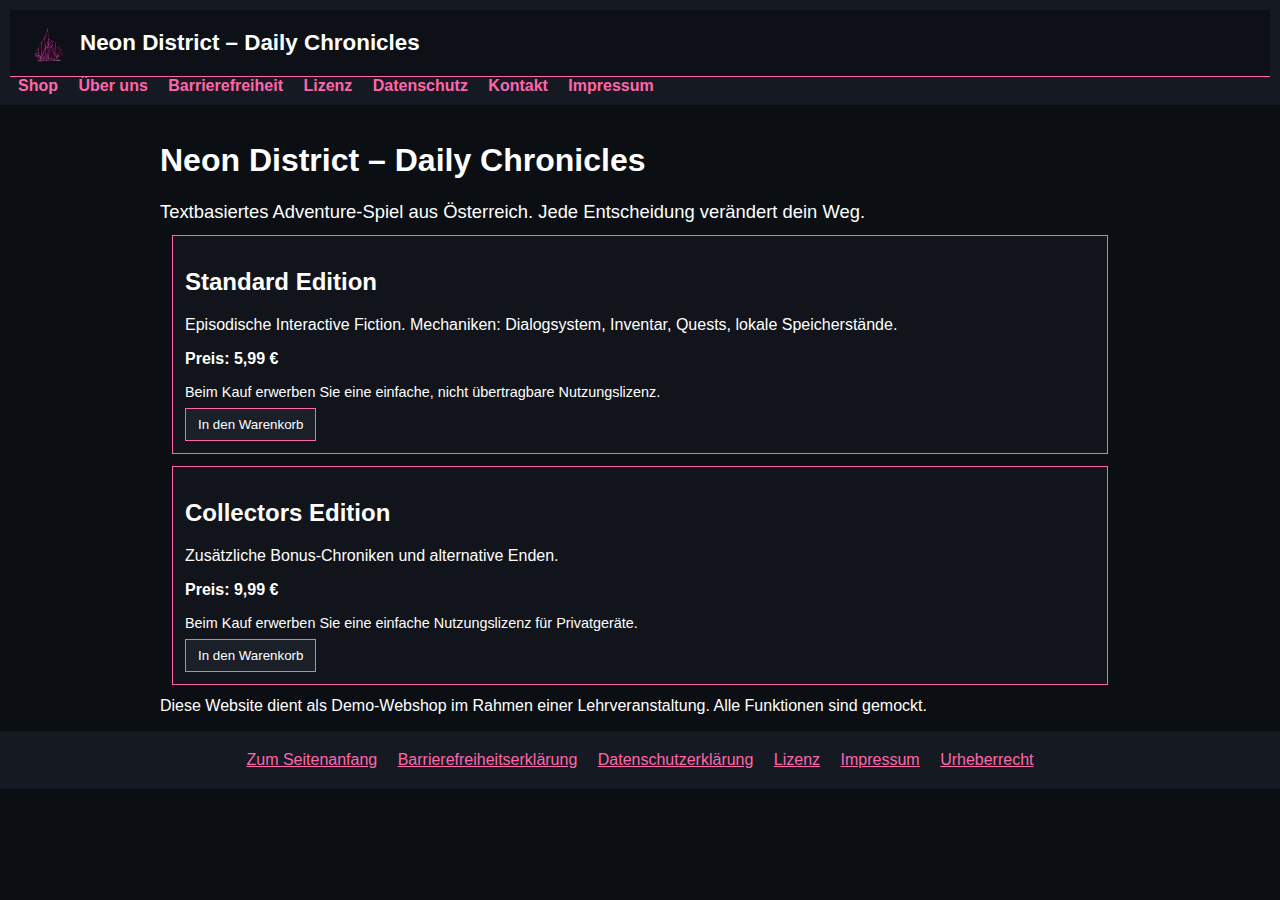
<file: index.html>
<!DOCTYPE html>
<html lang="de">
<head>
<meta charset="utf-8">
<meta name="viewport" content="width=device-width, initial-scale=1">
<title>Neon District – Daily Chronicles</title>
<link rel="stylesheet" href="css/style.css">
</head>

<body>

<header>

  <div class="title-bar" aria-label="Website Titelbereich">
     <img src="images/icon.png" alt="Logo Obstacle Neon Polygon">
     <span class="site-title">Neon District – Daily Chronicles</span>
  </div>

  <nav aria-label="Hauptnavigation">
    <a href="index.html">Shop</a>
    <a href="about.html">Über uns</a>
    <a href="barrierefreiheit.html">Barrierefreiheit</a>
    <a href="license.html">Lizenz</a>
    <a href="datenschutz.html">Datenschutz</a>
    <a href="kontakt.html">Kontakt</a>
    <a href="impressum.html">Impressum</a>
  </nav>

</header>

<main id="content">

<section>
  <h1>Neon District – Daily Chronicles</h1>

  <p class="lead">
    Textbasiertes Adventure-Spiel aus Österreich.  
    Jede Entscheidung verändert dein Weg.
  </p>
</section>

<section>
  <article class="product-card" aria-labelledby="prod1">
    <h2 id="prod1">Standard Edition</h2>

    <p>
      Episodische Interactive Fiction.  
      Mechaniken: Dialogsystem, Inventar, Quests, lokale Speicherstände.
    </p>

    <p class="price">Preis: 5,99 €</p>

    <p class="license-note">
      Beim Kauf erwerben Sie eine einfache, nicht übertragbare Nutzungslizenz.
    </p>

    <button aria-label="Neon District Standard Edition in den Warenkorb">
      In den Warenkorb
    </button>
  </article>

  <article class="product-card" aria-labelledby="prod2">
    <h2 id="prod2">Collectors Edition</h2>

    <p>
      Zusätzliche Bonus-Chroniken und alternative Enden.
    </p>

    <p class="price">Preis: 9,99 €</p>

    <p class="license-note">
      Beim Kauf erwerben Sie eine einfache Nutzungslizenz für Privatgeräte.
    </p>

    <button aria-label="Neon District Collector Edition in den Warenkorb">
      In den Warenkorb
    </button>
  </article>

</section>
Diese Website dient als Demo-Webshop im Rahmen einer Lehrveranstaltung. Alle Funktionen sind gemockt.

</main>

<footer>
  <a href="#content">Zum Seitenanfang</a>
  <a href="barrierefreiheit.html">Barrierefreiheitserklärung</a>
  <a href="datenschutz.html">Datenschutzerklärung</a>
  <a href="license.html">Lizenz</a>
  <a href="impressum.html">Impressum</a>
  <a href="urheberrecht.html">Urheberrecht</a>
</footer>

</body>
</html>
</file>
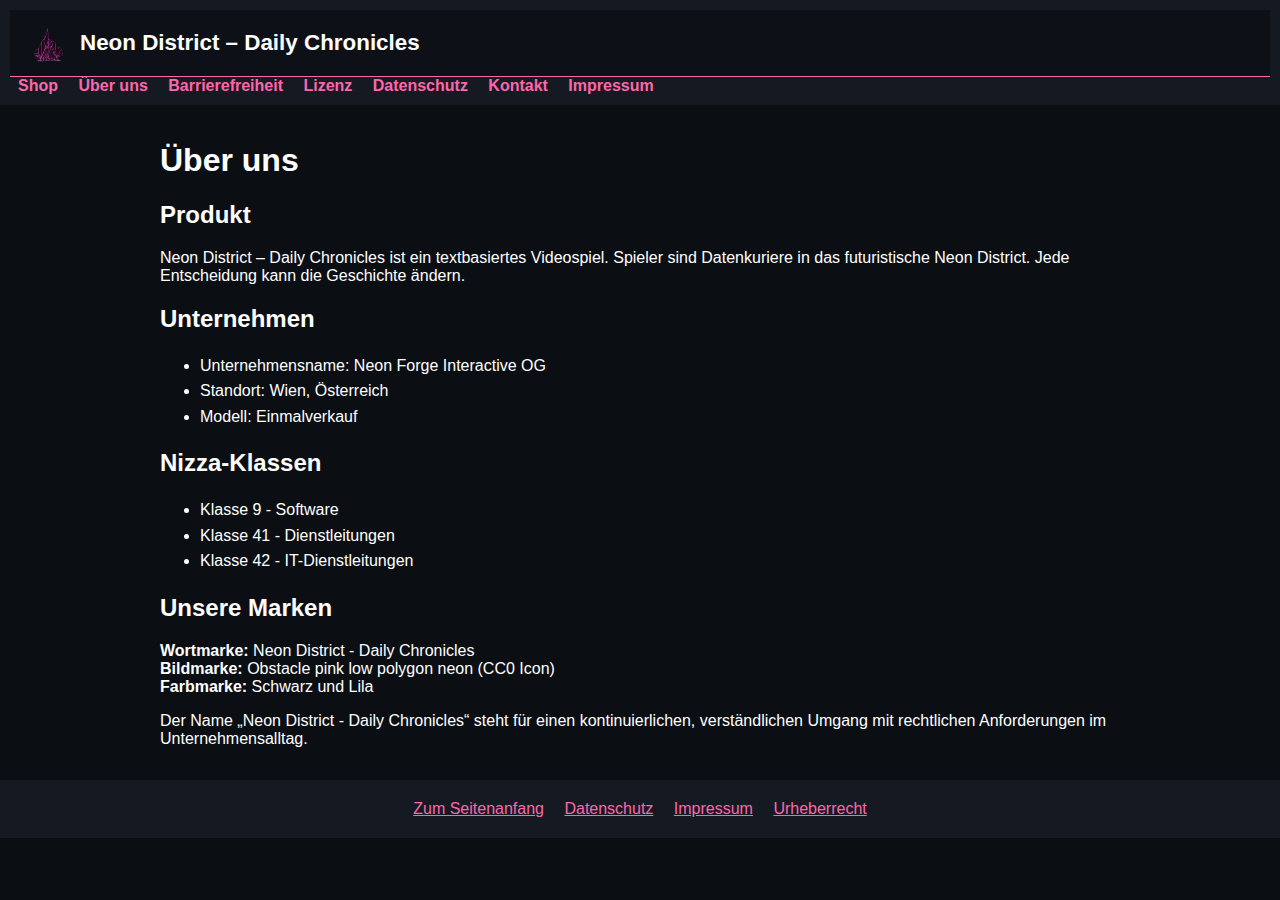
<file: about.html>
<!DOCTYPE html>
<html lang="de">
<head>
<meta charset="utf-8">
<meta name="viewport" content="width=device-width, initial-scale=1">
<title>About Us</title>
<link rel="stylesheet" href="css/style.css">
</head>

<body>

<header>

  <div class="title-bar" aria-label="Website Titelbereich">
     <img src="images/icon.png" alt="Logo Hindernis Neon Polygon">
     <span class="site-title">Neon District – Daily Chronicles</span>
  </div>

  <nav aria-label="Hauptnavigation">
    <a href="index.html">Shop</a>
    <a href="about.html">Über uns</a>
    <a href="barrierefreiheit.html">Barrierefreiheit</a>
    <a href="license.html">Lizenz</a>
    <a href="datenschutz.html">Datenschutz</a>
    <a href="kontakt.html">Kontakt</a>
    <a href="impressum.html">Impressum</a>
  </nav>

</header>

<main>
<h1>Über uns</h1>

<section>
<h2>Produkt</h2>
<p>
Neon District – Daily Chronicles ist ein textbasiertes Videospiel.  
Spieler sind Datenkuriere in das futuristische Neon District.
Jede Entscheidung kann die Geschichte ändern.
</p>

<h2>Unternehmen</h2>
<ul>
<li>Unternehmensname: Neon Forge Interactive OG</li>
<li>Standort: Wien, Österreich</li>
<li>Modell: Einmalverkauf</li>
</ul>

<h2>Nizza-Klassen</h2>
<ul>
<li>Klasse 9 - Software</li>
<li>Klasse 41 - Dienstleitungen</li>
<li>Klasse 42 - IT-Dienstleitungen</li>
</ul>
</section>

<section>
<h2>Unsere Marken</h2>

<p>
<strong>Wortmarke:</strong> Neon District - Daily Chronicles<br>
<strong>Bildmarke:</strong> Obstacle pink low polygon neon (CC0 Icon)<br>
<strong>Farbmarke:</strong> Schwarz und Lila
</p>

<p>
Der Name „Neon District - Daily Chronicles“ steht für einen kontinuierlichen,
verständlichen Umgang mit rechtlichen Anforderungen im Unternehmensalltag.
</p>

</section>


</main>

<footer>
<a href="#content">Zum Seitenanfang</a>
<a href="datenschutz.html">Datenschutz</a>
<a href="impressum.html">Impressum</a>
<a href="urheberrecht.html">Urheberrecht</a>
</footer>

</body>
</html>
</file>
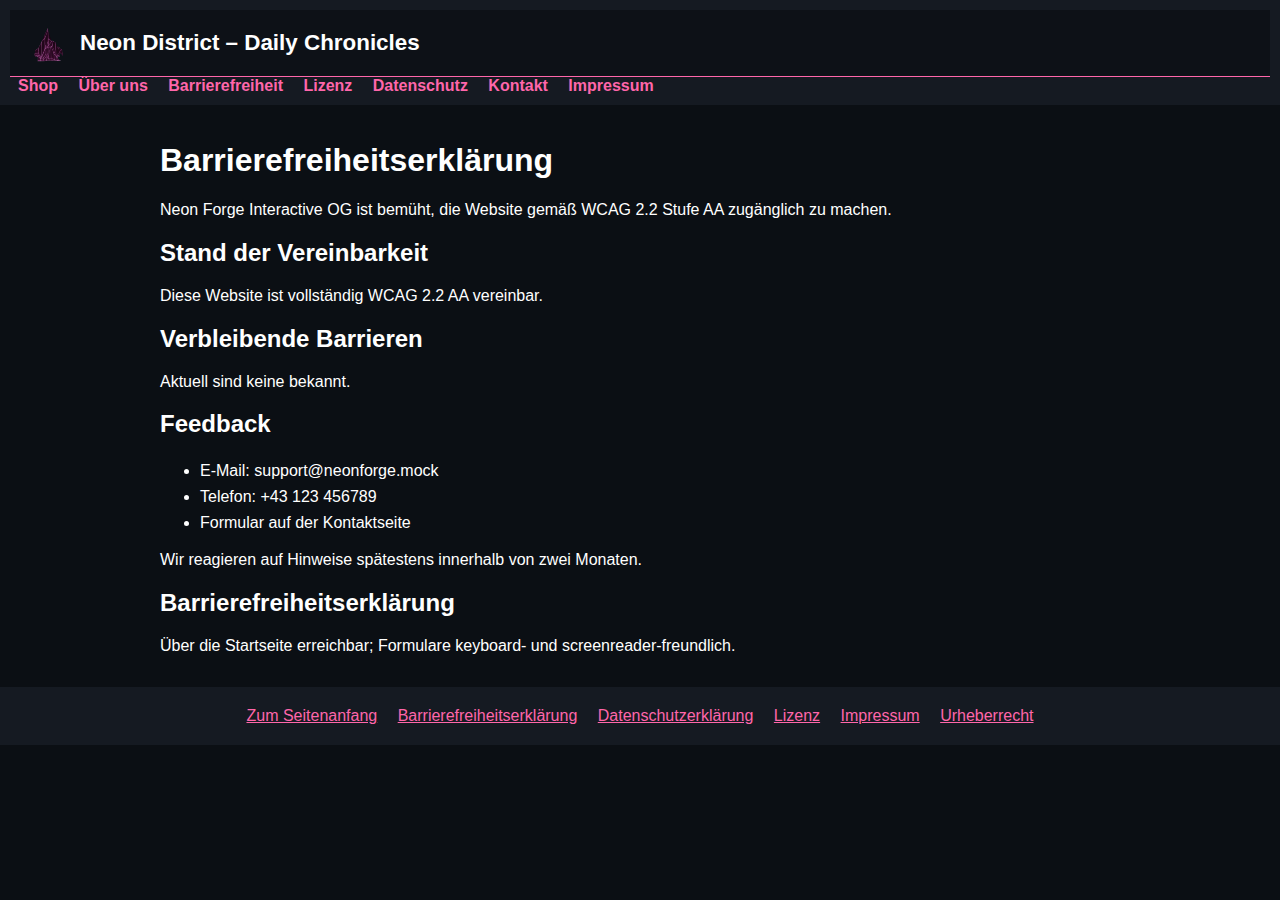
<file: barrierefreiheit.html>
<!DOCTYPE html>
<html lang="de">
<head>
<meta charset="utf-8">
<title>Barrierefreiheitserklärung</title>
<link rel="stylesheet" href="css/style.css">
</head>

<body>
    
<header>

  <div class="title-bar" aria-label="Website Titelbereich">
     <img src="images/icon.png" alt="Logo Obstacle Neon Polygon">
     <span class="site-title">Neon District – Daily Chronicles</span>
  </div>

  <nav aria-label="Hauptnavigation">
    <a href="index.html">Shop</a>
    <a href="about.html">Über uns</a>
    <a href="barrierefreiheit.html">Barrierefreiheit</a>
    <a href="license.html">Lizenz</a>
    <a href="datenschutz.html">Datenschutz</a>
    <a href="kontakt.html">Kontakt</a>
    <a href="impressum.html">Impressum</a>
  </nav>

</header>

<main>

<h1>Barrierefreiheitserklärung</h1>

<p>
Neon Forge Interactive OG ist bemüht, die Website gemäß  
WCAG 2.2 Stufe AA zugänglich zu machen.
</p>

<h2>Stand der Vereinbarkeit</h2>
<p>Diese Website ist vollständig WCAG 2.2 AA vereinbar.</p>

<h2>Verbleibende Barrieren</h2>
<p>Aktuell sind keine bekannt.</p>

<h2>Feedback</h2>
<ul>
<li>E-Mail: support@neonforge.mock</li>
<li>Telefon: +43 123 456789</li>
<li>Formular auf der Kontaktseite</li>
</ul>

<p>
Wir reagieren auf Hinweise spätestens innerhalb von zwei Monaten.
</p>

<h2>Barrierefreiheitserklärung</h2>
<p>
Über die Startseite erreichbar; Formulare keyboard- und  
screenreader-freundlich.
</p>

</main>

<footer>
  <a href="#content">Zum Seitenanfang</a>
  <a href="barrierefreiheit.html">Barrierefreiheitserklärung</a>
  <a href="datenschutz.html">Datenschutzerklärung</a>
  <a href="license.html">Lizenz</a>
  <a href="impressum.html">Impressum</a>
  <a href="urheberrecht.html">Urheberrecht</a>
</footer>

</body>
</html>
</file>
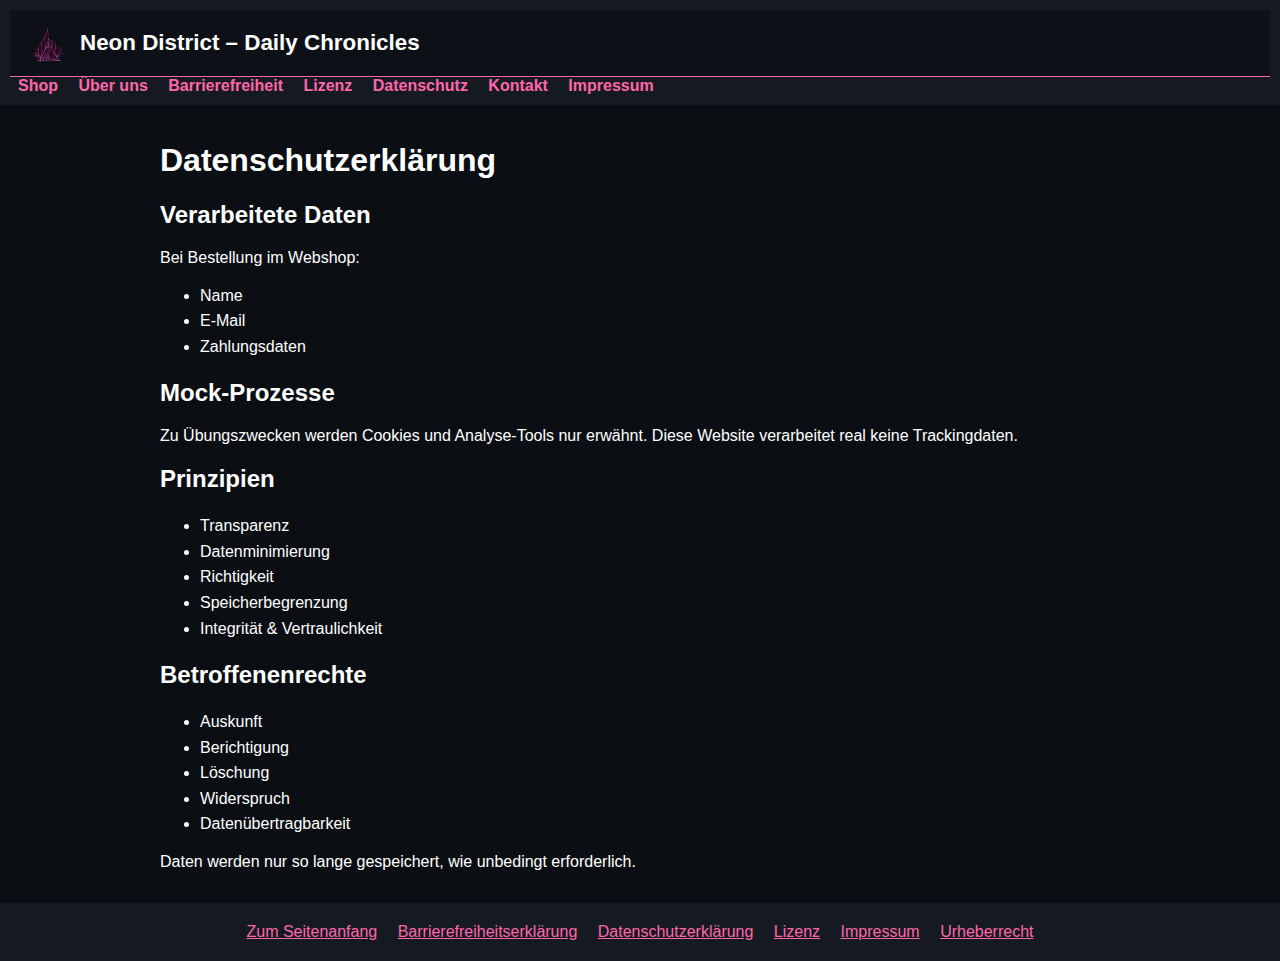
<file: datenschutz.html>
<!DOCTYPE html>
<html lang="de">
<head>
<meta charset="utf-8">
<title>Datenschutz</title>
<link rel="stylesheet" href="css/style.css">
</head>

<body>

<header>

  <div class="title-bar" aria-label="Website Titelbereich">
     <img src="images/icon.png" alt="Logo Hindernis Neon Polygon">
     <span class="site-title">Neon District – Daily Chronicles</span>
  </div>

  <nav aria-label="Hauptnavigation">
    <a href="index.html">Shop</a>
    <a href="about.html">Über uns</a>
    <a href="barrierefreiheit.html">Barrierefreiheit</a>
    <a href="license.html">Lizenz</a>
    <a href="datenschutz.html">Datenschutz</a>
    <a href="kontakt.html">Kontakt</a>
    <a href="impressum.html">Impressum</a>
  </nav>

</header>

<main>
<h1>Datenschutzerklärung</h1>

<h2>Verarbeitete Daten</h2>
<p>Bei Bestellung im Webshop:</p>
<ul>
<li>Name</li>
<li>E-Mail</li>
<li>Zahlungsdaten</li>
</ul>

<h2>Mock-Prozesse</h2>
<p>
Zu Übungszwecken werden Cookies und Analyse-Tools  
nur erwähnt. Diese Website verarbeitet real  
keine Trackingdaten.
</p>

<h2>Prinzipien</h2>
<ul>
<li>Transparenz</li>
<li>Datenminimierung</li>
<li>Richtigkeit</li>
<li>Speicherbegrenzung</li>
<li>Integrität & Vertraulichkeit</li>
</ul>

<h2>Betroffenenrechte</h2>
<ul>
<li>Auskunft</li>
<li>Berichtigung</li>
<li>Löschung</li>
<li>Widerspruch</li>
<li>Datenübertragbarkeit</li>
</ul>

<p>
Daten werden nur so lange gespeichert,  
wie unbedingt erforderlich.
</p>

</main>
<footer>
  <a href="#content">Zum Seitenanfang</a>
  <a href="barrierefreiheit.html">Barrierefreiheitserklärung</a>
  <a href="datenschutz.html">Datenschutzerklärung</a>
  <a href="license.html">Lizenz</a>
  <a href="impressum.html">Impressum</a>
  <a href="urheberrecht.html">Urheberrecht</a>
</footer>

</body>
</html>
</file>
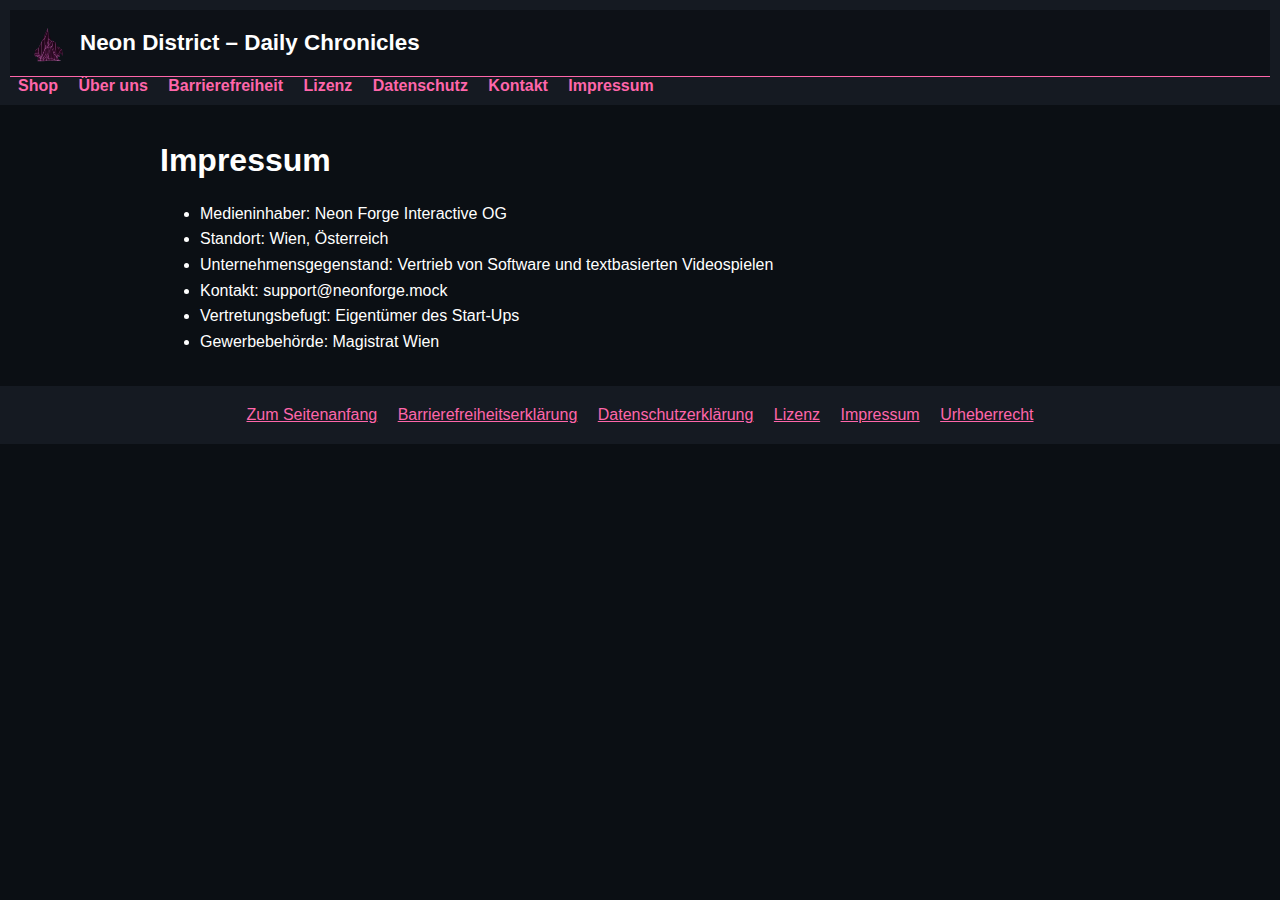
<file: impressum.html>
<!DOCTYPE html>
<html lang="de">
<head>
<meta charset="utf-8">
<title>Impressum</title>
<link rel="stylesheet" href="css/style.css">
</head>

<body>

<header>

  <div class="title-bar" aria-label="Website Titelbereich">
     <img src="images/icon.png" alt="Logo Hindernis Neon Polygon">
     <span class="site-title">Neon District – Daily Chronicles</span>
  </div>

  <nav aria-label="Hauptnavigation">
    <a href="index.html">Shop</a>
    <a href="about.html">Über uns</a>
    <a href="barrierefreiheit.html">Barrierefreiheit</a>
    <a href="license.html">Lizenz</a>
    <a href="datenschutz.html">Datenschutz</a>
    <a href="kontakt.html">Kontakt</a>
    <a href="impressum.html">Impressum</a>
  </nav>

</header>

<main>

<h1>Impressum</h1>

<ul>
<li>Medieninhaber: Neon Forge Interactive OG</li>
<li>Standort: Wien, Österreich</li>
<li>Unternehmensgegenstand: Vertrieb von Software  
und textbasierten Videospielen</li>
<li>Kontakt: support@neonforge.mock</li>
<li>Vertretungsbefugt: Eigentümer des Start-Ups</li>
<li>Gewerbebehörde: Magistrat Wien</li>
</ul>

</main>
<footer>
  <a href="#content">Zum Seitenanfang</a>
  <a href="barrierefreiheit.html">Barrierefreiheitserklärung</a>
  <a href="datenschutz.html">Datenschutzerklärung</a>
  <a href="license.html">Lizenz</a>
  <a href="impressum.html">Impressum</a>
  <a href="urheberrecht.html">Urheberrecht</a>
</footer>

</body>
</html>
</file>
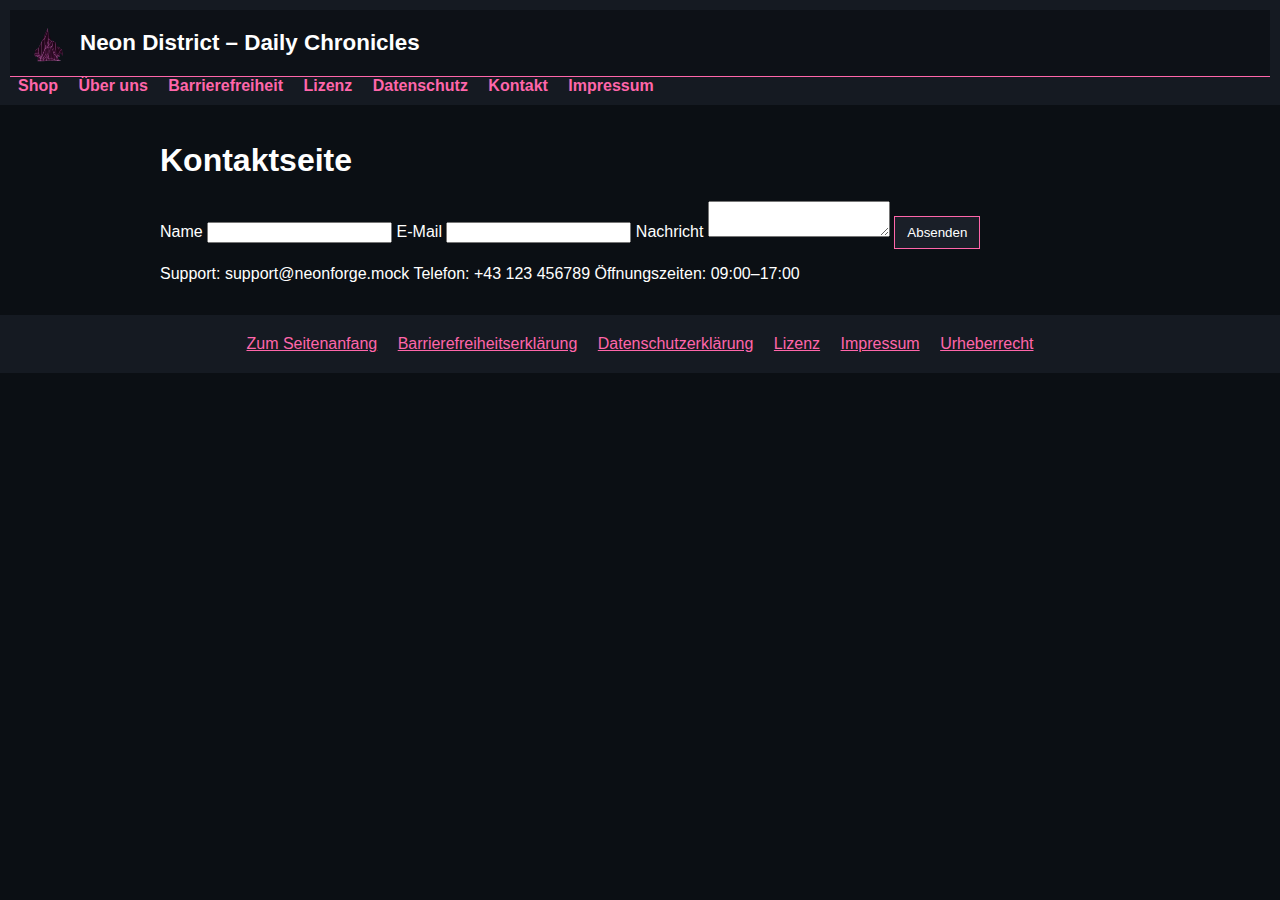
<file: kontakt.html>
<!DOCTYPE html>
<html lang="de">
<head>
<meta charset="utf-8">
<title>Kontakt</title>
<link rel="stylesheet" href="css/style.css">
</head>

<body>

<header>

  <div class="title-bar" aria-label="Website Titelbereich">
     <img src="images/icon.png" alt="Logo Hindernis Neon Polygon">
     <span class="site-title">Neon District – Daily Chronicles</span>
  </div>

  <nav aria-label="Hauptnavigation">
    <a href="index.html">Shop</a>
    <a href="about.html">Über uns</a>
    <a href="barrierefreiheit.html">Barrierefreiheit</a>
    <a href="license.html">Lizenz</a>
    <a href="datenschutz.html">Datenschutz</a>
    <a href="kontakt.html">Kontakt</a>
    <a href="impressum.html">Impressum</a>
  </nav>

</header>

<main>

<h1>Kontaktseite</h1>

<form aria-label="Kontaktformular">
<label for="name">Name</label>
<input id="name" type="text">

<label for="mail">E-Mail</label>
<input id="mail" type="email">

<label for="msg">Nachricht</label>
<textarea id="msg"></textarea>

<button aria-label="Kontaktformular absenden">
Absenden
</button>
</form>

<p>
Support: support@neonforge.mock  
Telefon: +43 123 456789  
Öffnungszeiten: 09:00–17:00
</p>

</main>
<footer>
  <a href="#content">Zum Seitenanfang</a>
  <a href="barrierefreiheit.html">Barrierefreiheitserklärung</a>
  <a href="datenschutz.html">Datenschutzerklärung</a>
  <a href="license.html">Lizenz</a>
  <a href="impressum.html">Impressum</a>
  <a href="urheberrecht.html">Urheberrecht</a>
</footer>

</body>
</html>
</file>
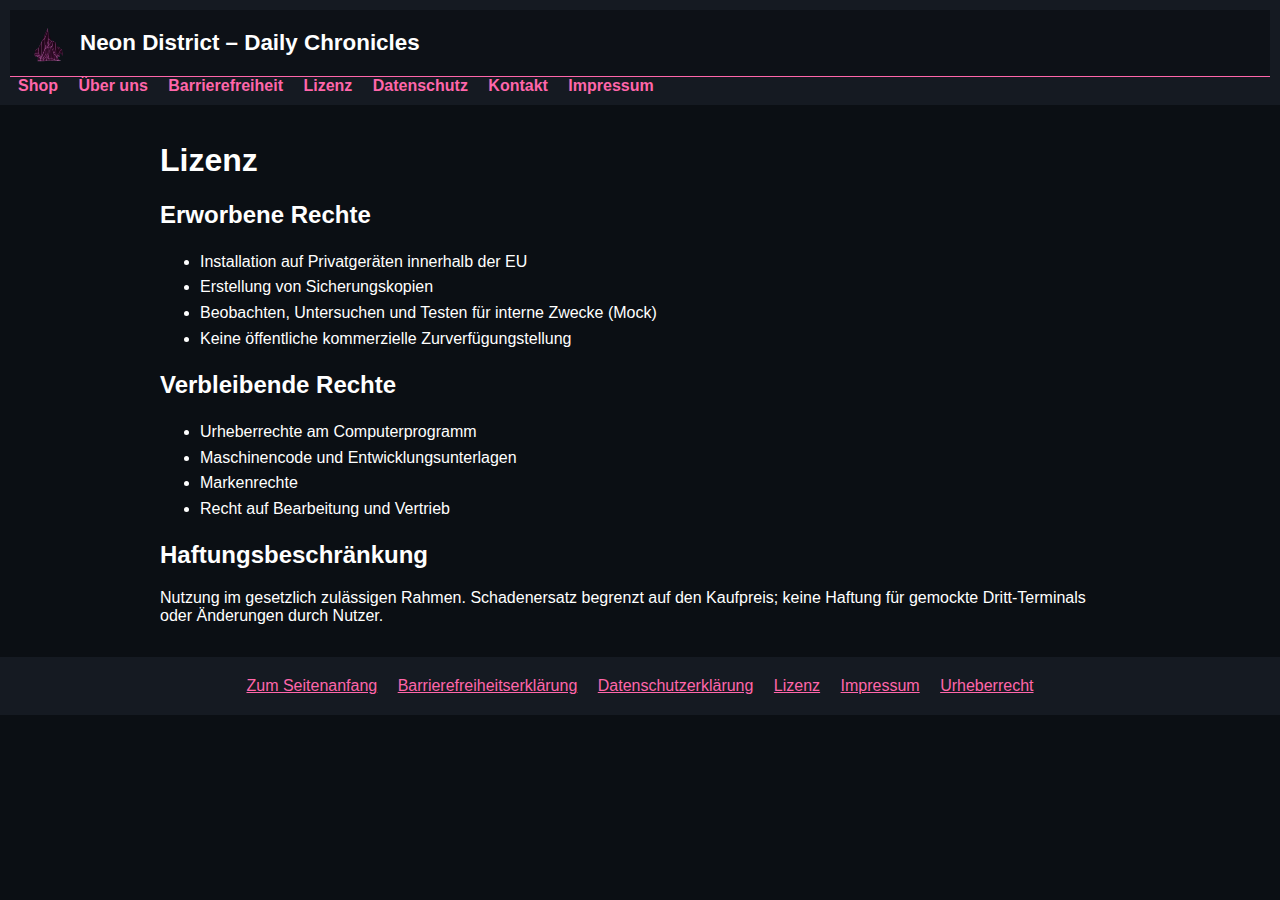
<file: license.html>
<!DOCTYPE html>
<html lang="de">
<head>
<meta charset="utf-8">
<title>Lizenz</title>
<link rel="stylesheet" href="css/style.css">
</head>

<body>
    
<header>

  <div class="title-bar" aria-label="Website Titelbereich">
     <img src="images/icon.png" alt="Logo Obstacle Neon Polygon">
     <span class="site-title">Neon District – Daily Chronicles</span>
  </div>

  <nav aria-label="Hauptnavigation">
    <a href="index.html">Shop</a>
    <a href="about.html">Über uns</a>
    <a href="barrierefreiheit.html">Barrierefreiheit</a>
    <a href="license.html">Lizenz</a>
    <a href="datenschutz.html">Datenschutz</a>
    <a href="kontakt.html">Kontakt</a>
    <a href="impressum.html">Impressum</a>
  </nav>

</header>
<main>
<h1>Lizenz</h1>

<h2>Erworbene Rechte</h2>
<ul>
<li>Installation auf Privatgeräten innerhalb der EU</li>
<li>Erstellung von Sicherungskopien</li>
<li>Beobachten, Untersuchen und Testen für interne Zwecke (Mock)</li>
<li>Keine öffentliche kommerzielle Zurverfügungstellung</li>
</ul>

<h2>Verbleibende Rechte</h2>
<ul>
<li>Urheberrechte am Computerprogramm</li>
<li>Maschinencode und Entwicklungsunterlagen</li>
<li>Markenrechte</li>
<li>Recht auf Bearbeitung und Vertrieb</li>
</ul>

<h2>Haftungsbeschränkung</h2>
<p>
Nutzung im gesetzlich zulässigen Rahmen.  
Schadenersatz begrenzt auf den Kaufpreis;  
keine Haftung für gemockte Dritt-Terminals  
oder Änderungen durch Nutzer.
</p>

</main>

<footer>
  <a href="#content">Zum Seitenanfang</a>
  <a href="barrierefreiheit.html">Barrierefreiheitserklärung</a>
  <a href="datenschutz.html">Datenschutzerklärung</a>
  <a href="license.html">Lizenz</a>
  <a href="impressum.html">Impressum</a>
  <a href="urheberrecht.html">Urheberrecht</a>
</footer>

</body>
</html>
</file>
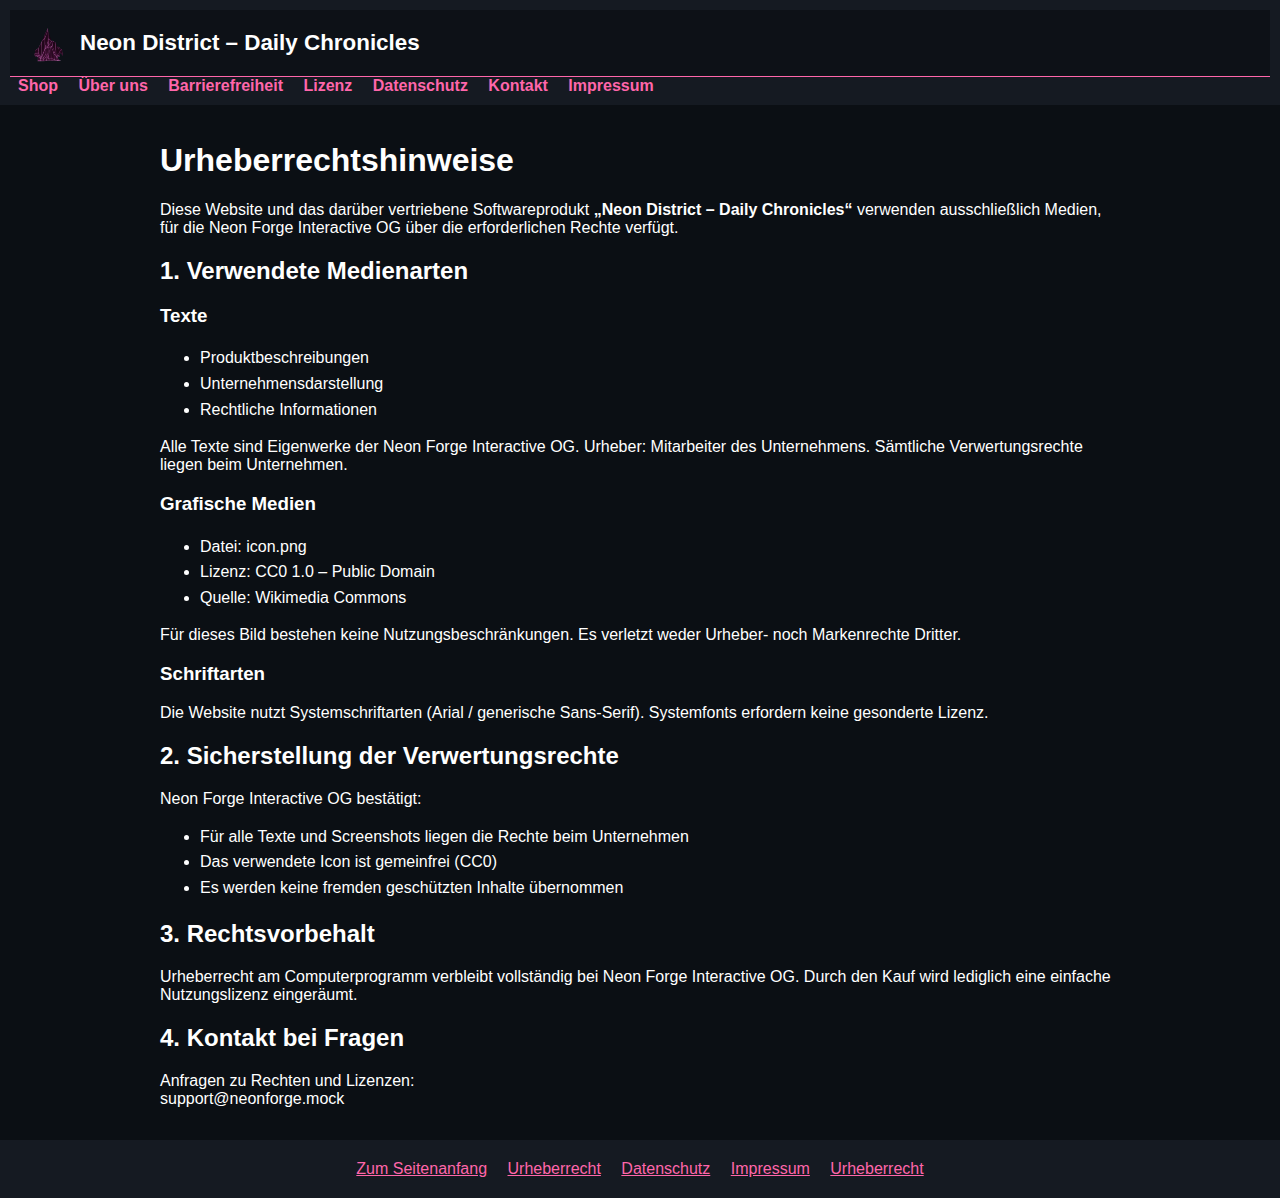
<file: urheberrecht.html>
<!DOCTYPE html>
<html lang="de">
<head>
  <meta charset="utf-8">
  <meta name="viewport" content="width=device-width, initial-scale=1">
  <title>Urheberrechtshinweise & Lizenzen</title>
  <link rel="stylesheet" href="css/style.css">
</head>

<body id="top">

<header>

  <div class="title-bar" aria-label="Website Titelbereich">
     <img src="images/icon.png" alt="Logo Obstacle Neon Polygon">
     <span class="site-title">Neon District – Daily Chronicles</span>
  </div>

  <nav aria-label="Hauptnavigation">
    <a href="index.html">Shop</a>
    <a href="about.html">Über uns</a>
    <a href="barrierefreiheit.html">Barrierefreiheit</a>
    <a href="license.html">Lizenz</a>
    <a href="datenschutz.html">Datenschutz</a>
    <a href="kontakt.html">Kontakt</a>
    <a href="impressum.html">Impressum</a>
  </nav>

</header>

<main id="content" aria-label="Seiteninhalt">

<h1>Urheberrechtshinweise</h1>

<section>
  <p>
    Diese Website und das darüber vertriebene Softwareprodukt  
    <strong>„Neon District – Daily Chronicles“</strong> verwenden ausschließlich Medien,  
    für die Neon Forge Interactive OG über die erforderlichen Rechte verfügt.
  </p>
</section>

<section>
<h2>1. Verwendete Medienarten</h2>

<article>
<h3>Texte</h3>
<ul>
<li>Produktbeschreibungen</li>
<li>Unternehmensdarstellung</li>
<li>Rechtliche Informationen</li>
</ul>

<p>
Alle Texte sind Eigenwerke der Neon Forge Interactive OG.  
Urheber: Mitarbeiter des Unternehmens.  
Sämtliche Verwertungsrechte liegen beim Unternehmen.
</p>
</article>

<article>
<h3>Grafische Medien</h3>

<ul>
<li>Datei: icon.png</li>
<li>Lizenz: CC0 1.0 – Public Domain</li>
<li>Quelle: Wikimedia Commons</li>
</ul>

<p>
Für dieses Bild bestehen keine Nutzungsbeschränkungen.  
Es verletzt weder Urheber- noch Markenrechte Dritter.
</p>
</article>

<article>
<h3>Schriftarten</h3>
<p>
Die Website nutzt Systemschriftarten (Arial / generische Sans-Serif).  
Systemfonts erfordern keine gesonderte Lizenz.
</p>
</article>

</section>

<section>
<h2>2. Sicherstellung der Verwertungsrechte</h2>

<p>Neon Forge Interactive OG bestätigt:</p>

<ul>
<li>Für alle Texte und Screenshots liegen die Rechte beim Unternehmen</li>
<li>Das verwendete Icon ist gemeinfrei (CC0)</li>
<li>Es werden keine fremden geschützten Inhalte übernommen</li>
</ul>

</section>

<section>
<h2>3. Rechtsvorbehalt</h2>

<p>
Urheberrecht am Computerprogramm verbleibt vollständig  
bei Neon Forge Interactive OG.  
Durch den Kauf wird lediglich eine einfache Nutzungslizenz eingeräumt.
</p>

</section>

<section>
<h2>4. Kontakt bei Fragen</h2>

<p>
Anfragen zu Rechten und Lizenzen:<br>
support@neonforge.mock
</p>

</section>

</main>

<footer aria-label="Footer Navigation">
  <a href="#top">Zum Seitenanfang</a>
  <a href="urheberrecht.html">Urheberrecht</a>
  <a href="datenschutz.html">Datenschutz</a>
  <a href="impressum.html">Impressum</a>
  <a href="urheberrecht.html">Urheberrecht</a>
</footer>

</body>
</html>
</file>
<file: css/style.css>
body {
  font-family: Arial, sans-serif;
  margin: 0;
  background: #0b0f14;
  color: #ffffff;
}

header {
  background: #151a22;
  padding: 10px;
}

nav a {
  margin: 8px;
  color: #ff66aa;
  font-weight: bold;
  text-decoration: none;
}

nav a:hover {
  text-decoration: underline;
}

main {
  max-width: 960px;
  margin: auto;
  padding: 16px;
}

.product-card {
  border: 1px solid #ff66aa;
  margin: 12px;
  padding: 12px;
  background: #11151b;
}

.price {
  font-weight: bold;
  margin-top: 6px;
}

.license-note {
  font-size: 0.9rem;
  margin-bottom: 8px;
}

button {
  padding: 8px 12px;
  border: 1px solid #ff66aa;
  background: #1a1f28;
  color: white;
}

button:focus,
a:focus,
input:focus,
textarea:focus {
  outline: 3px solid orange;
}

.lead {
  font-size: 1.15rem;
  margin-bottom: 12px;
}

ul {
  line-height: 1.6;
}

footer {
  background: #151a22;
  padding: 12px;
  text-align: center;
}

footer a {
  display: inline-block;
  margin: 8px;
  color: #ff66aa;
}

.title-bar {
  display: flex;
  align-items: center;
  gap: 12px;
  padding: 12px 16px;
  background: #0d1117;
  border-bottom: 1px solid #ff66aa;
}

.title-bar img {
  width: 42px;
  height: 42px;
}

.title-bar .site-title {
  font-size: 1.4rem;
  font-weight: bold;
  color: #ffffff;
}
</file>
